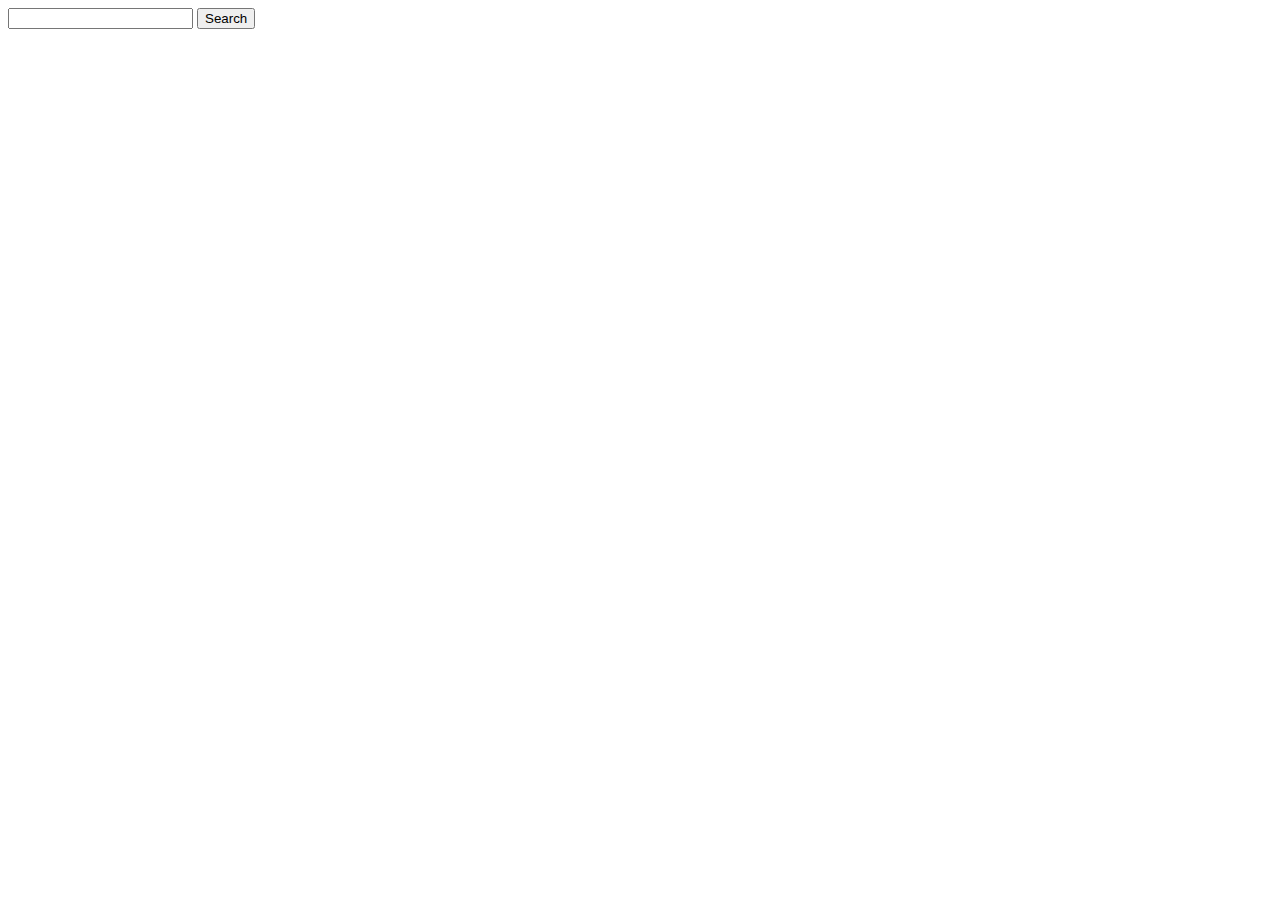
<file: csdl - 7/Demo07/Demo07/searchbooks.htm>
<html>
<head>
	<title>Demo Search Book</title>
</head>
<body>
	<form action='showbooks.php' method='get'>
		<input type='text' name='txtName'>
		<input type='submit' value='Search'>
	</form>
</body>
</html>
</file>
